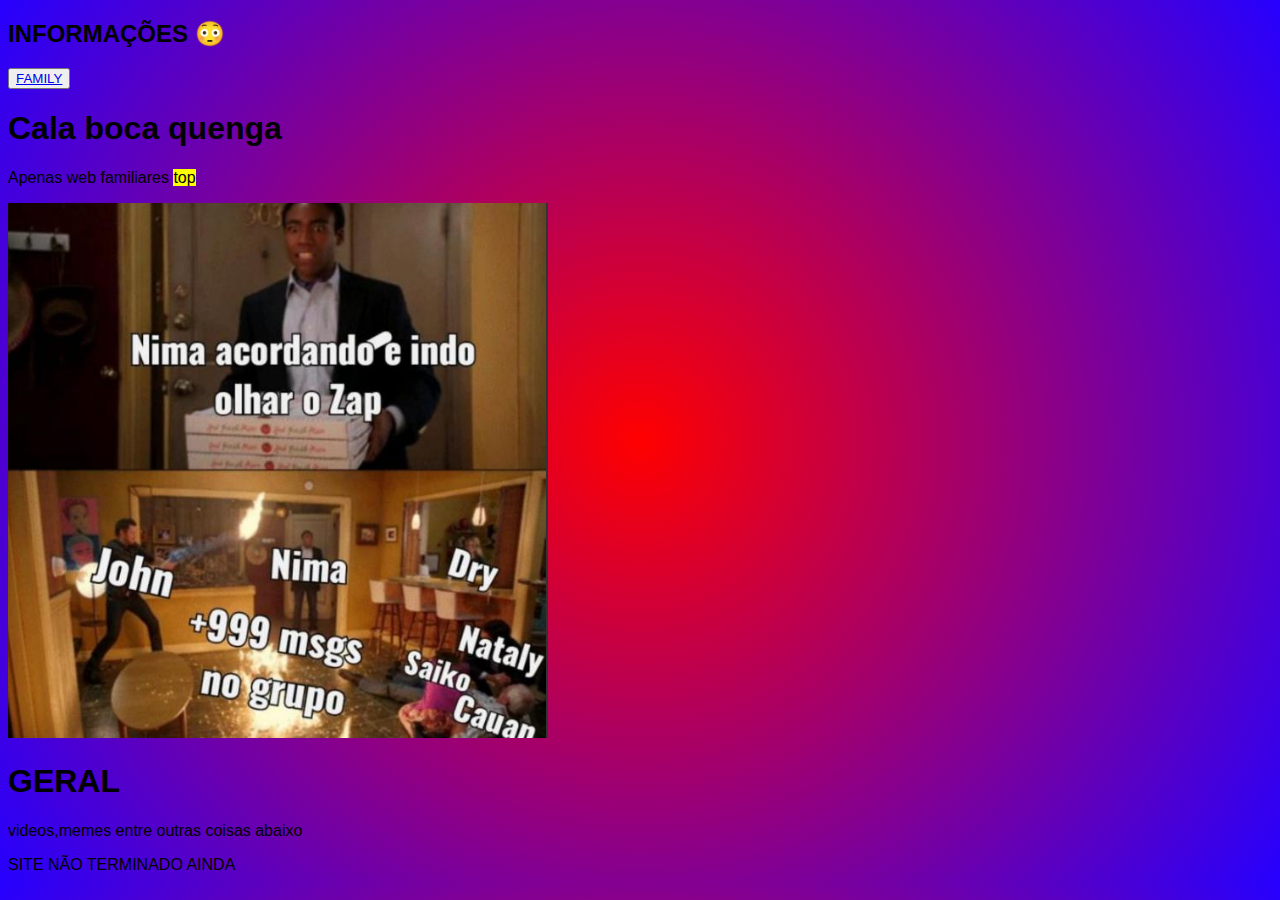
<file: index.html>
<!DOCTYPE html>
<html lang="pt-br">
<head>
    <link rel="shortcut icon" href="favicon-32x32.png" type="image/x-icon">
    <meta charset="UTF-8">
    <meta http-equiv="X-UA-Compatible" content="IE=edge">
    <meta name="viewport" content="width=device-width, initial-scale=1.0">
    <title>Family Friends</title>
    <link rel="stylesheet" href="style.css">
</head>
<body>
    <h2>INFORMAÇÕES 😳</h2>
    <button class="btnSub" type="button" name="Informações"><a href="index2.html" target="_self">FAMILY</a></button>
    <h1>Cala boca quenga</h1>
    <p>Apenas web familiares <mark>top</mark></p>
    <img src="Screenshot_1.png" alt="John é gay">
    <h1>GERAL</h1>
    <p>videos,memes entre outras coisas abaixo</p>
    <li>SITE NÃO TERMINADO AINDA</li>
</html>
</file>
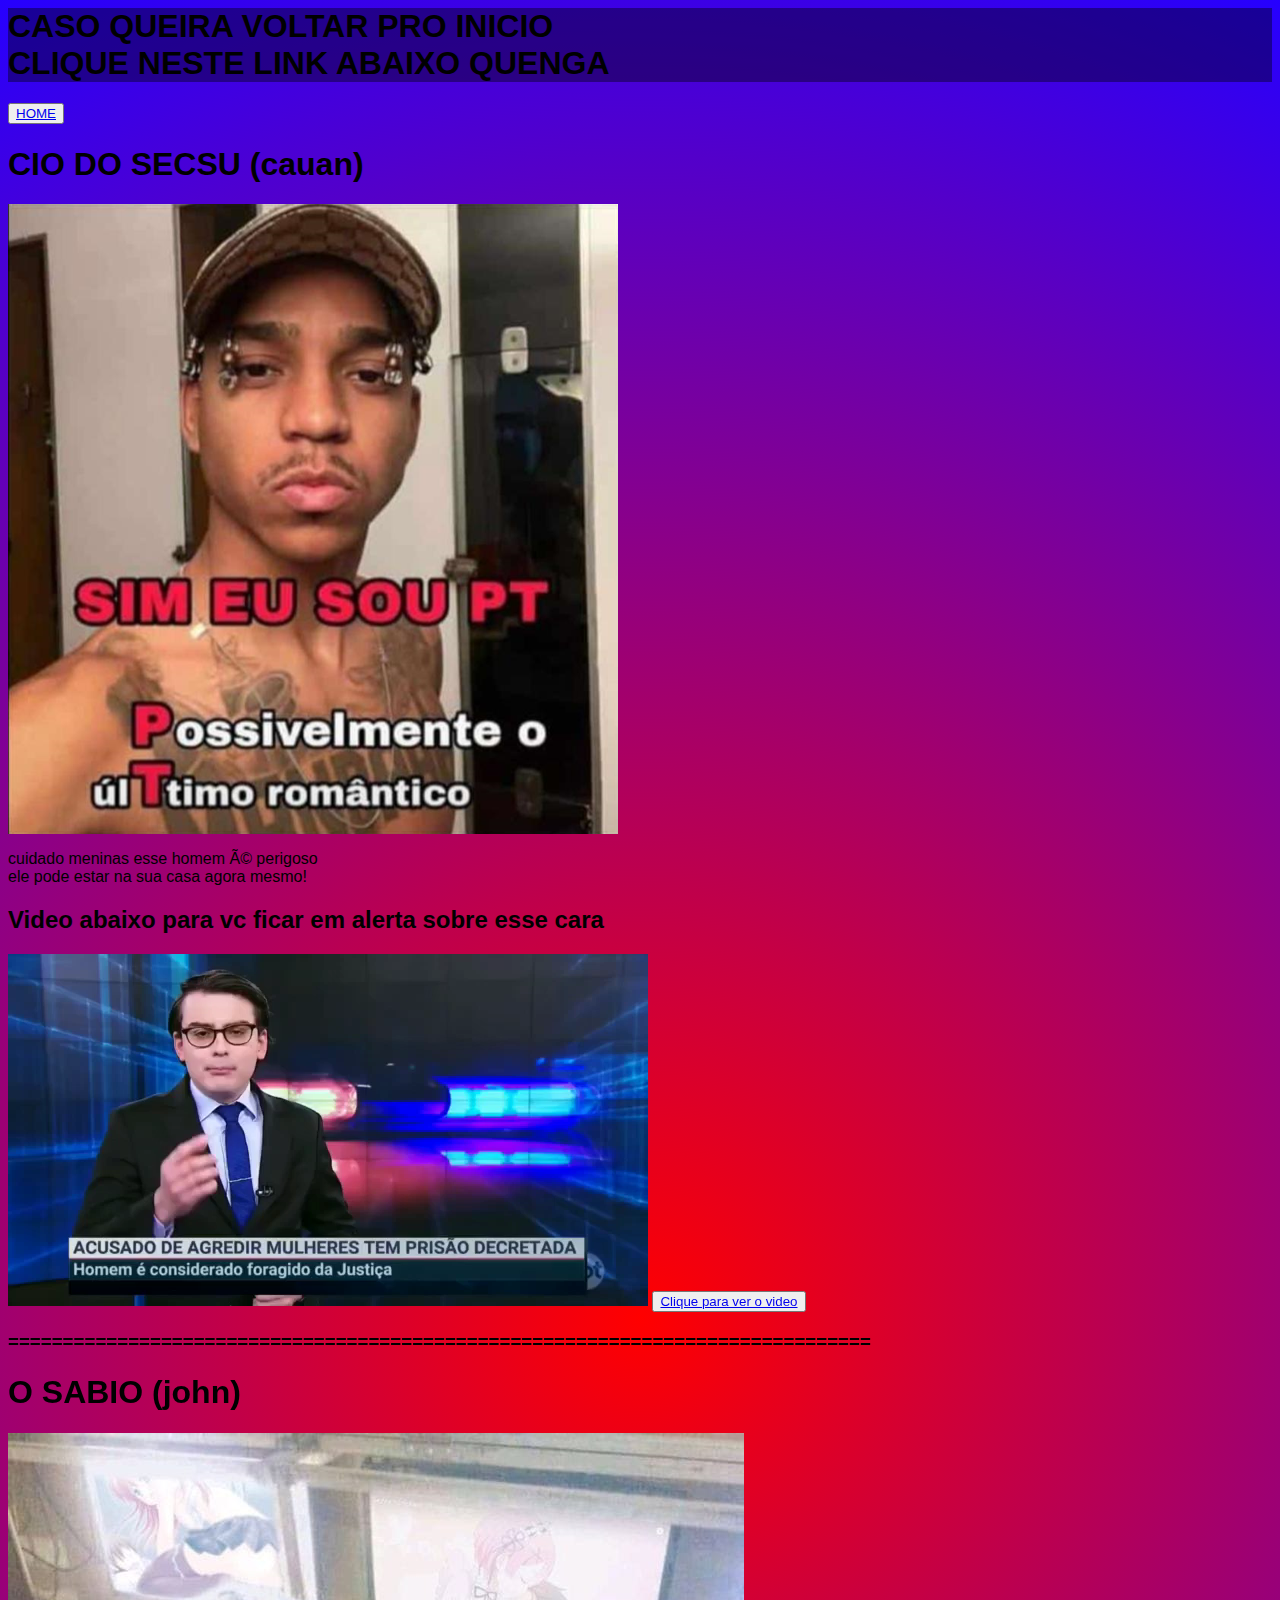
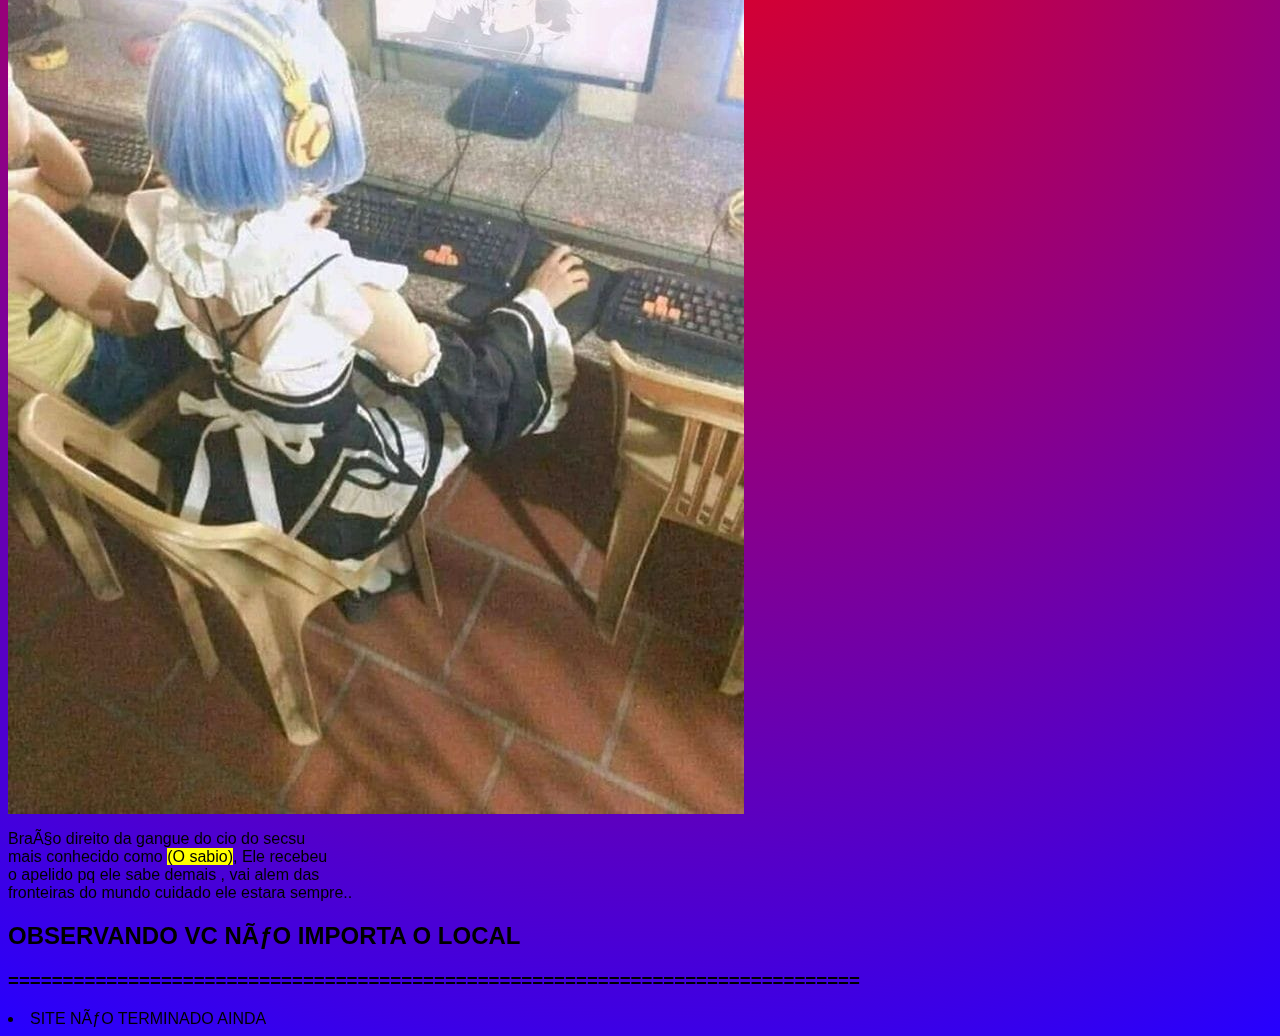
<file: index2.html>
<html>

<head>
    <link rel="shortcut icon" href="favicon-32x32.png" type="image/x-icon">
    <title>Family Friends</title>
    <meta http-equiv"content-type" content="text/html; charset=UTF-8" />
    <link rel="stylesheet" href="style.css">
</head>

<body>
    <h1 style="background-color: rgba(0, 0, 0, 0.397);">CASO QUEIRA VOLTAR PRO INICIO<br>
        CLIQUE NESTE LINK ABAIXO QUENGA</h1>
    <button class="btnSub" name="Home"><a href="index.html" target="_self">HOME</a></button>
    <h1>CIO DO SECSU (cauan)</h1>
    <img src="cauan2.png" alt="">
    <br>
    <p>cuidado meninas esse homem é perigoso<br>
        ele pode estar na sua casa agora mesmo!</p>
    <H2>Video abaixo para vc ficar em alerta sobre esse cara</H2>
    <video src="PROCURADO_PELA_JUSTIA_AGORA_MESMO - 10Convert.com.mp4"></video>
    <button class="btnSub" name="Cauan"><a href="https://youtu.be/CX3IWRdtAVQ">Clique para ver o video</a></button>
    <h3>===============================================================================</h3>
    <H1>O SABIO (john)</H1>
    <img src="john.jpg" alt="o sabio sempre está de olho">
    <p>Braço direito da gangue do cio do secsu<br>
        mais conhecido como <mark>(O sabio)</mark>, Ele recebeu<br>
        o apelido pq ele sabe demais , vai alem das<br>
        fronteiras do mundo cuidado ele estara sempre..<br>
    </p>
    <h2>OBSERVANDO VC NÃO IMPORTA O LOCAL</h2>
    <h3>==============================================================================</h3>
    <li>SITE NÃO TERMINADO AINDA</li>

</body>

</html>
</file>
<file: style.css>
body {
    font-family: Arial, Helvetica, sans-serif;
    background-image: radial-gradient(circle, rgb(255, 0, 0), rgb(38, 0, 255));
}
</file>
